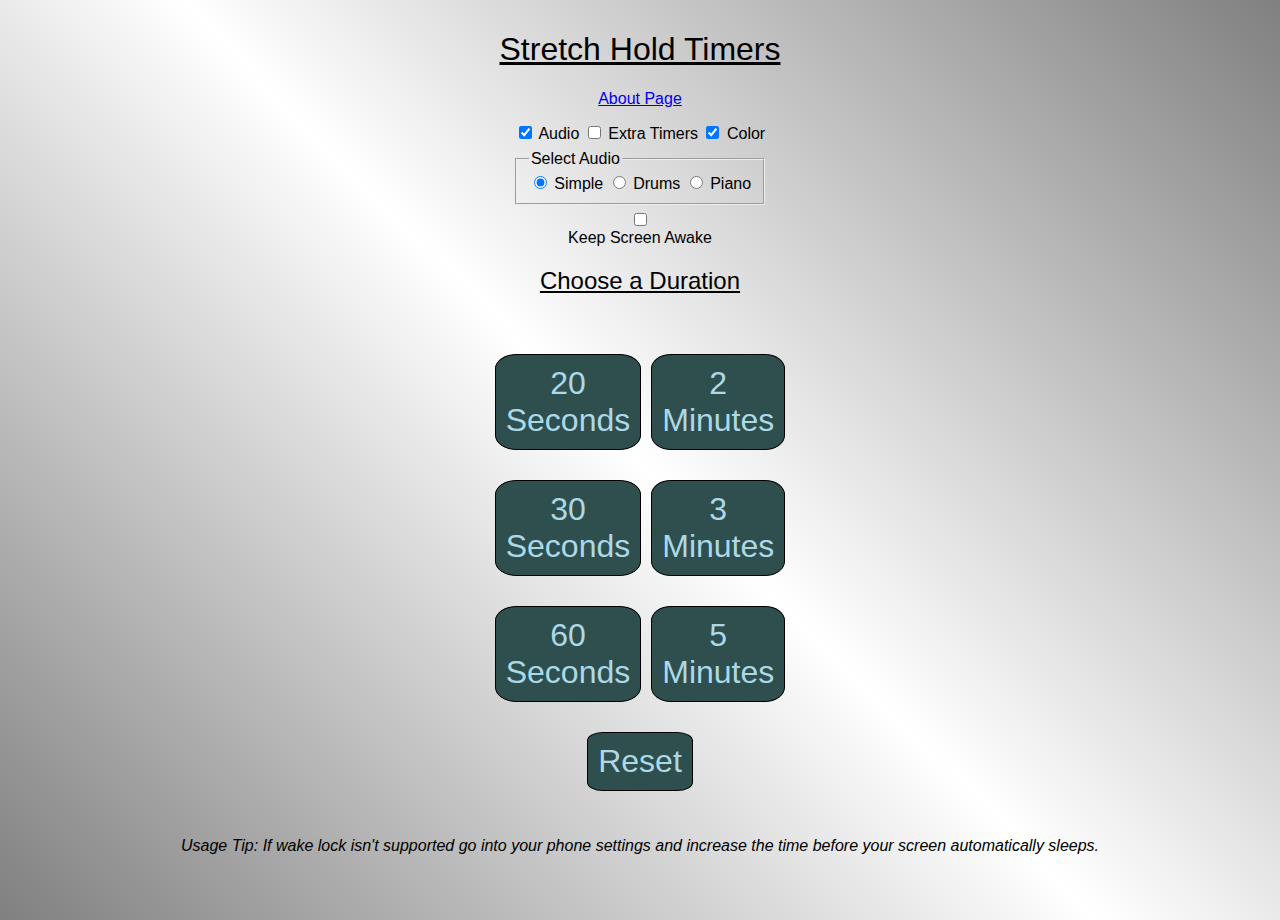
<file: index.html>
<!DOCTYPE html>
<html lang="en">
<head>
    <meta charset="UTF-8">
    <meta name="viewport" content="width=device-width, initial-scale=1.0">
    <meta name="description" content="A collection of timers designed for holding stretches!">
    <meta name="keywords" content="Stretching, Timers, Stretch">
    <title>Stretch Hold Timers</title>
    <link rel="icon" type="image/x-icon" href="./favicon.ico">
    <link rel="stylesheet" href="style.css">
</head>

<body>
    <div id="container" class="container">
        <h1>Stretch Hold Timers</h1>
        <a href="about.html">About Page</a>
        <div class="toggleButtons">
            <input type="checkbox" id="audioToggle" name="audioToggle" checked />
            <label for="audioToggle">Audio</label>
            <input type="checkbox" id="extraTimersToggle" name="extraTimersToggle" />
            <label for="extraTimersToggle">Extra Timers</label>
            <input type="checkbox" id="colorChangeToggle" name="colorChangeToggle" checked />
            <label for="colorChangeToggle">Color</label>
          </div>
          <fieldset id="audioField">
            <legend>Select Audio</legend>
            <div id="audioOptions">
            <input type="radio" id="chimes" name="audioOpts" value="assets/timer-simple-keys3.mp3" checked />
            <label for="chimes">Simple</label>
            <input type="radio" id="drums" name="audioOpts" value="assets/drum-sound.mp3" />
            <label for="chimes">Drums</label>
            <input type="radio" id="ducks" name="audioOpts" value="assets/timer-piano2.mp3" />
            <label for="chimes">Piano</label>
            </div>
        </fieldset>
        <input type="checkbox" name="screenWake" id="screenWake">
        <label id="wakeLabel" for="screenWake">Keep Screen Awake</label>
      
        <h2 id="output">Choose a Duration</h2>
        <p class="countdownOutput" id="countdownOutput"></p>
        <div class="mainButtons">
        <div class="column1">
        <button class="timer" onclick="startTimer(20)">20 <br>Seconds</button>
        <button class="timer" onclick="startTimer(30)">30 <br>Seconds</button>
        <button hidden class="extraTimer" onclick="startTimer(45)">45 <br>Seconds</button>
        <button class="timer" onclick="startTimer(60)">60 <br>Seconds</button>
    </div>
        <div class="column2">
        <button hidden class="extraTimer" onclick="startTimer(90)">90 <br>Seconds</button>
        <button class="timer" onclick="startTimer(120)">2 <br>Minutes</button>
        <button class="timer" onclick="startTimer(180)">3 <br>Minutes</button>
        <button class="timer" onclick="startTimer(300)">5 <br>Minutes</button>
    </div>
</div>
        <button onclick="stopAndReset()">Reset</button>

        <p><em>Usage Tip: If wake lock isn't supported go into your phone settings and increase the time before your screen automatically sleeps.</em></p>

    </div>




    <script type="text/javascript" src="script.js"></script>
</body>
</html>
</file>
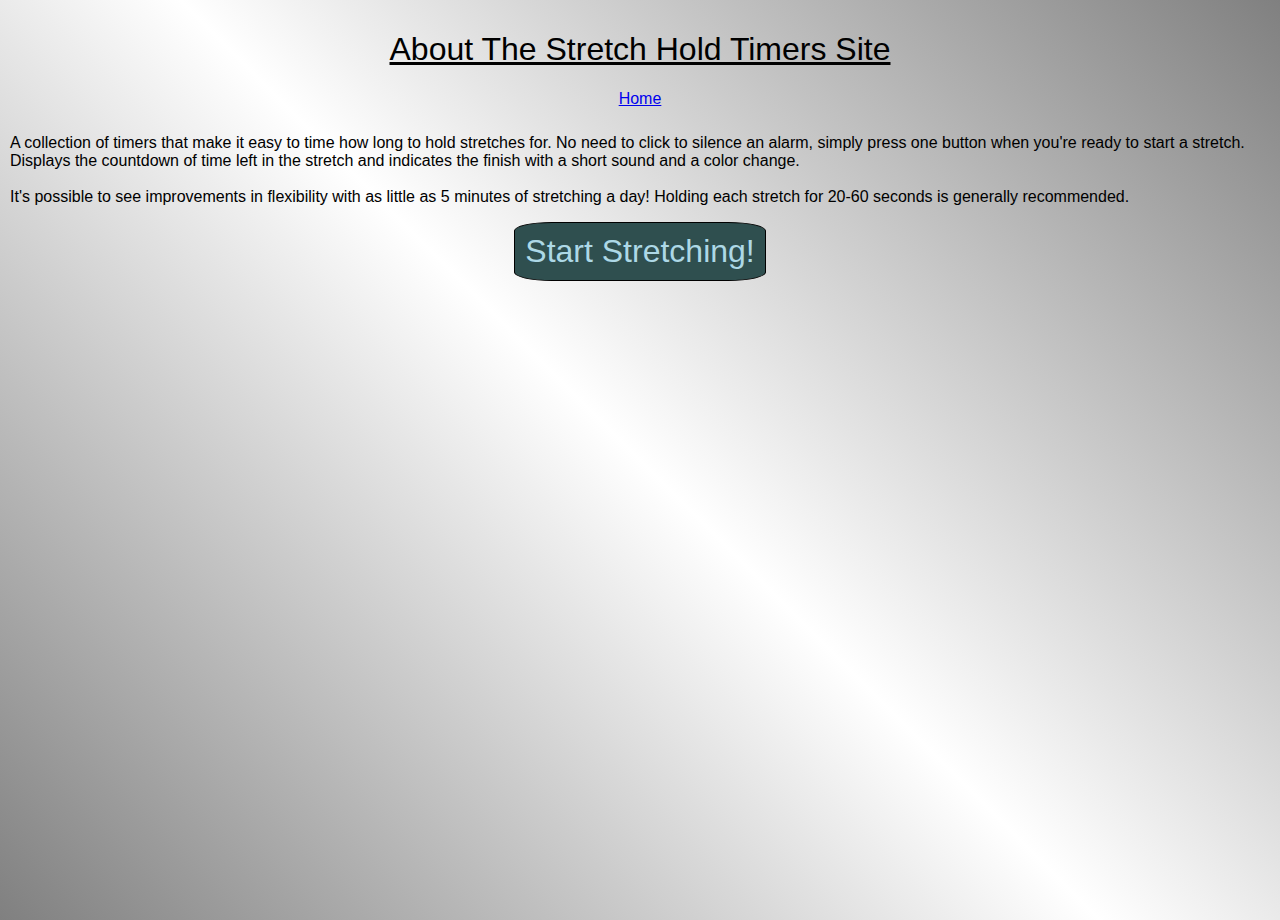
<file: about.html>
<!DOCTYPE html>
<html lang="en">
<head>
    <meta charset="UTF-8">
    <meta name="viewport" content="width=device-width, initial-scale=1.0">
    <title>Stretch Hold Timers: About Page</title>
    <link rel="stylesheet" href="style.css">
</head>
<body>
    <div class="container aboutPage">
        <h1>About The Stretch Hold Timers Site</h1>
        <a href="index.html">Home</a>
        <p class="description">
            A collection of timers that make it easy to time how long to hold stretches for.
            No need to click to silence an alarm, simply press one button when 
            you're ready to start a stretch. Displays the countdown of time left in the stretch and indicates the finish with a short
            sound and a color change.<br><br>It's possible to see improvements in flexibility with as little as 5 minutes of stretching a day! Holding each stretch
            for 20-60 seconds is generally recommended.
        </p>
        <a href="index.html"><button class="timer">Start Stretching!</button></a>
    </div>
</body>
</html>
</file>
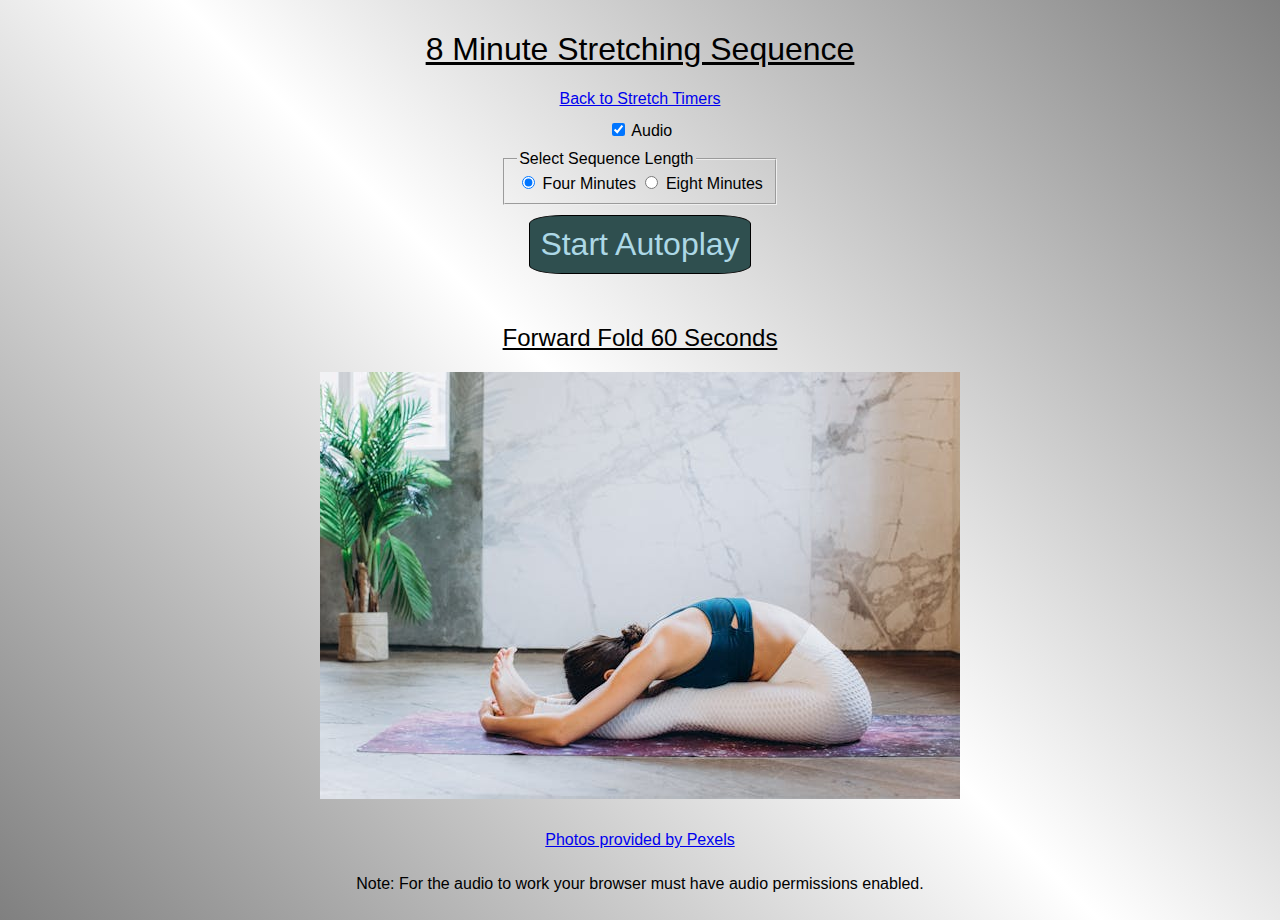
<file: sequence.html>
<!DOCTYPE html>
<html lang="en">
<head>
    <meta charset="UTF-8">
    <meta name="viewport" content="width=device-width, initial-scale=1.0">
    <title>Stretch Sequence</title>
    <link rel="stylesheet" href="style.css">
</head>
<body>
    <div class="container">
        <h1>8 Minute Stretching Sequence</h1>
        <a class="nav" href="index.html">Back to Stretch Timers</a>
        <div class="audioCheck">
            <input type="checkbox" id="audioToggle" name="audioToggle" checked />
            <label for="audioToggle">Audio</label>
          </div>

          <fieldset id="lengthChoice">
            <legend>Select Sequence Length</legend>
            <div id="lengthOptions">
            <input type="radio" id="fourMinute" name="lengthOpts" value="4" checked />
            <label for="fourMinute">Four Minutes</label>
            <input type="radio" id="eightMinute" name="lengthOpts" value="8" />
            <label for="eightMinute">Eight Minutes</label>
            </div>
        </fieldset>

        <div>
           
            </div>
      
        <button id="autoPlayStartButton" onclick="autoplaySequence(0)" >Start Autoplay</button>
        
        <h2 id="output">Forward Fold 60 Seconds</h2>
        <img src="./assets/photos/pexels-elina-fairytale-3822191.jpg" id="mainImage" />

        <p id="photographer"></p>
        <a href="https://www.pexels.com">Photos provided by Pexels</a>

        <p>Note: For the audio to work your browser must have audio permissions enabled.</p>
    </div>


    <script type="text/javascript" src="script2.js"></script>
</body>
</html>
</file>
<file: style.css>
html, body {
    height: 100%;
    margin: 0px;
    font-family: 'Gill Sans', 'Gill Sans MT', Calibri, 'Trebuchet MS', sans-serif;
}


.container {
    min-height: 100%;
    background: linear-gradient(45deg, gray, white, gray);

    display: flex;
    flex-direction: column;
    align-items: center;
    padding: 10px;
}

a {
    margin-bottom: 10px;
    
}

.mainButtons {
    display: flex;
    flex-direction: row;
}

.column1 {
    display: flex;
    flex-direction: column;
    margin-right: 10px;
}

.column2 {
    display: flex;
    flex-direction: column;
}

h1, h2 {
    text-decoration: underline;
    font-weight: lighter;
    text-align: center;
}

button {
    font-size: xx-large;
    margin-bottom: 30px;
    padding: 10px;
    background-color: darkslategrey;
    color: lightblue;
    border: 1px solid black;
    border-radius: 15%;
}

.nav {
    margin-bottom: 12px;
}

.navButtons {
    display: flex;
    flex-direction: row;
}

.moveButtons {
    font-size: large;
    margin: 5px;
    
}

.audioCheck {
    margin-bottom: 10px;
}

#lengthChoice {
    margin-bottom: 10px;
}


#screenWake {
    margin-top: 8px;
}

.countdownOutput {
    font-size: larger;
}

.toggleButtons {
    margin-bottom: 7px;
    margin-top: 5px;
    
}
</file>
